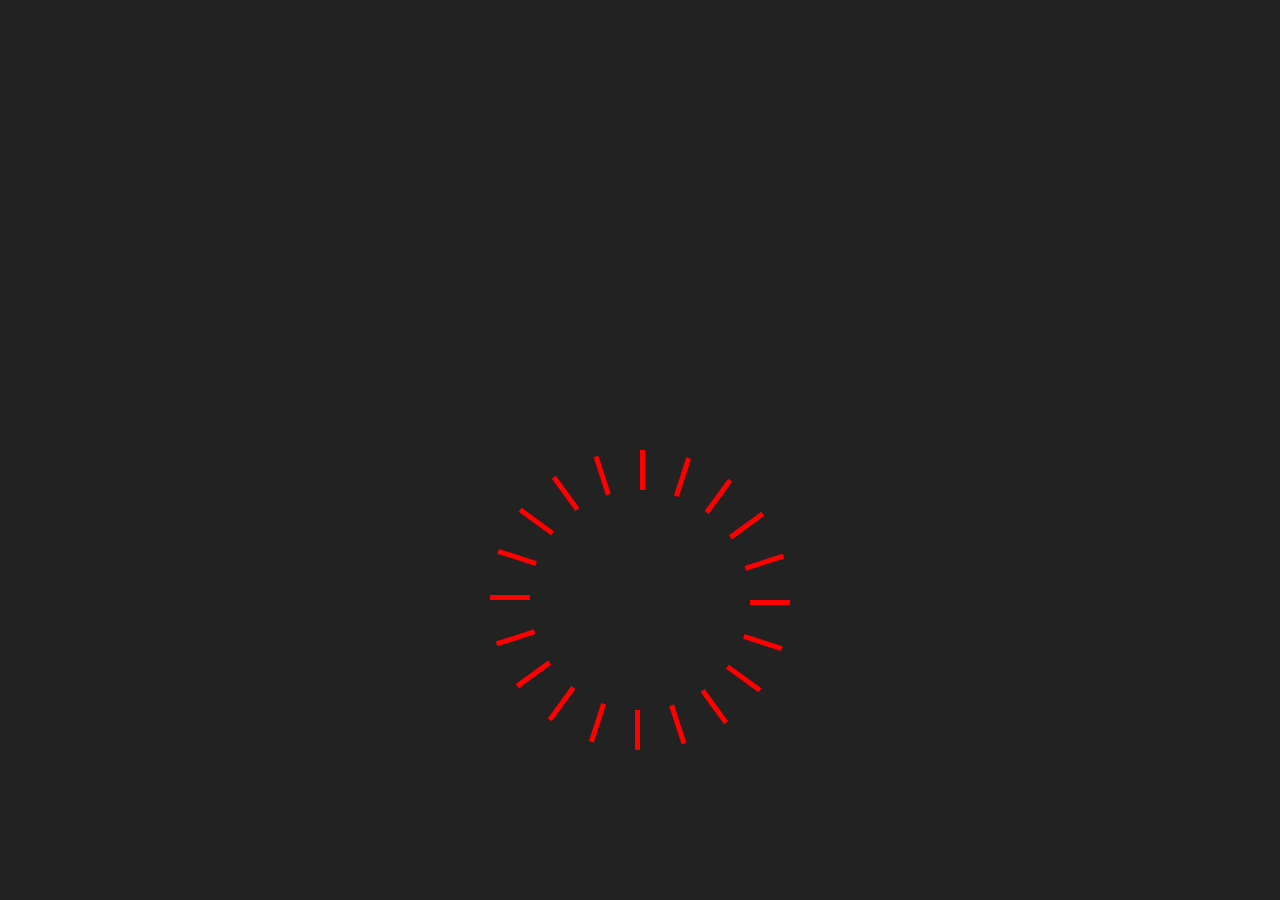
<file: Animation/index.html>
<!DOCTYPE html>
<html lang="en">
<head>
    <meta charset="UTF-8">
    <meta name="viewport" content="width=device-width, initial-scale=1.0">
    <title>Simple Animation</title>
   <link rel="stylesheet" href="style.css">
</head>
<body>
    <div class="loading">
        <span style="--i:1;"></span>
        <span style="--i:2;"></span>
        <span style="--i:3;"></span>
        <span style="--i:4;"></span>
        <span style="--i:5;"></span>
        <span style="--i:6;"></span>
        <span style="--i:7;"></span>
        <span style="--i:8;"></span>
        <span style="--i:9;"></span>
        <span style="--i:10;"></span>
        <span style="--i:11;"></span>
        <span style="--i:12;"></span>
        <span style="--i:13;"></span>
        <span style="--i:14;"></span>
        <span style="--i:15;"></span>
        <span style="--i:16;"></span>
        <span style="--i:17;"></span>
        <span style="--i:18;"></span>
        <span style="--i:19;"></span>
        <span style="--i:20;"></span> <!-- nicely done-->
       

    </div>
</body>
</html>
</file>
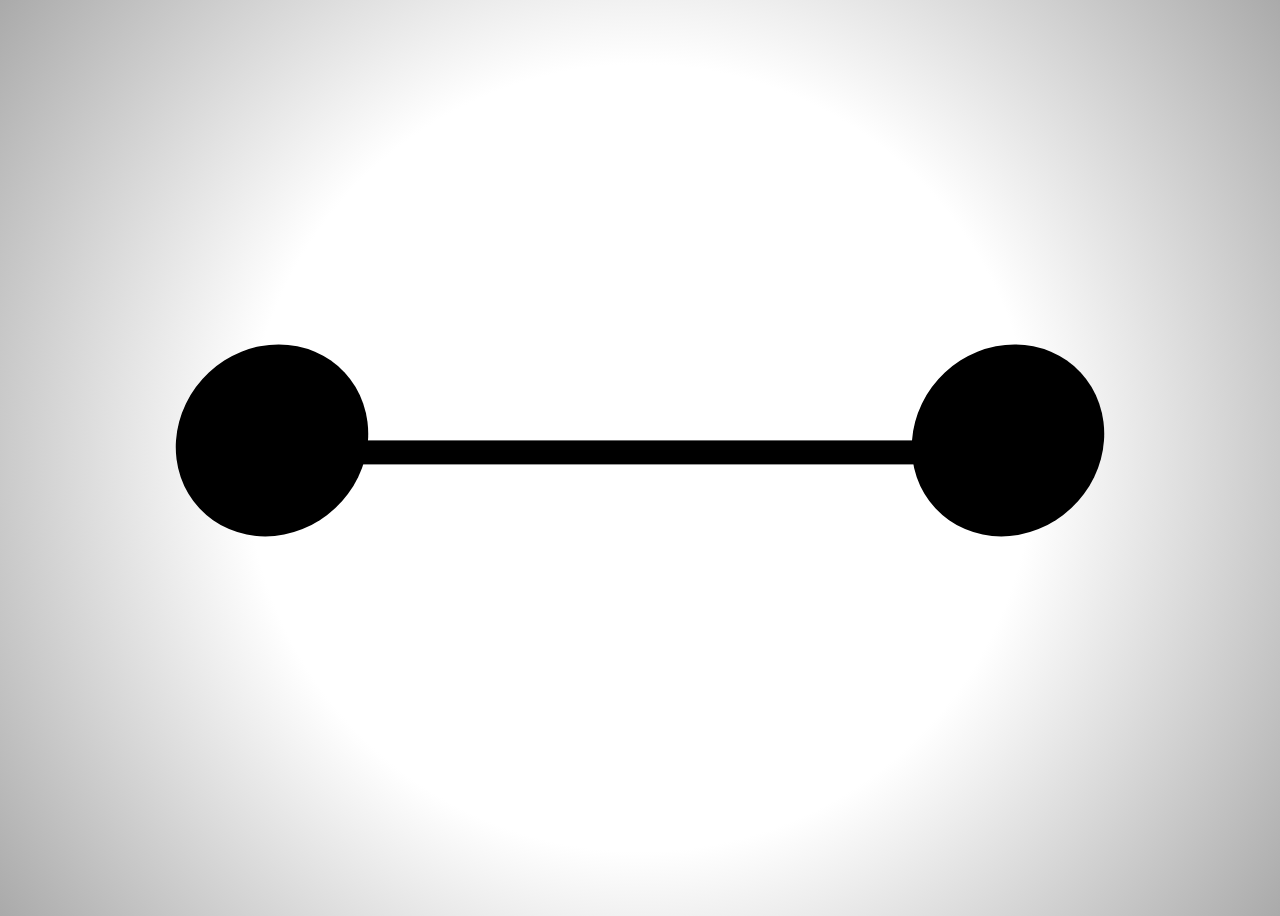
<file: BAYMAX/Baymax.html>
<!DOCTYPE html>
<html lang="en">
<head>
    <meta charset="UTF-8">
    <meta name="viewport" content="width=device-width, initial-scale=1.0">
    <title>BAYMAX</title>
    <link rel="stylesheet" href="Baymax.css">
</head>
<body>
    <div class="baymax"></div>

</body>
</html>
</file>
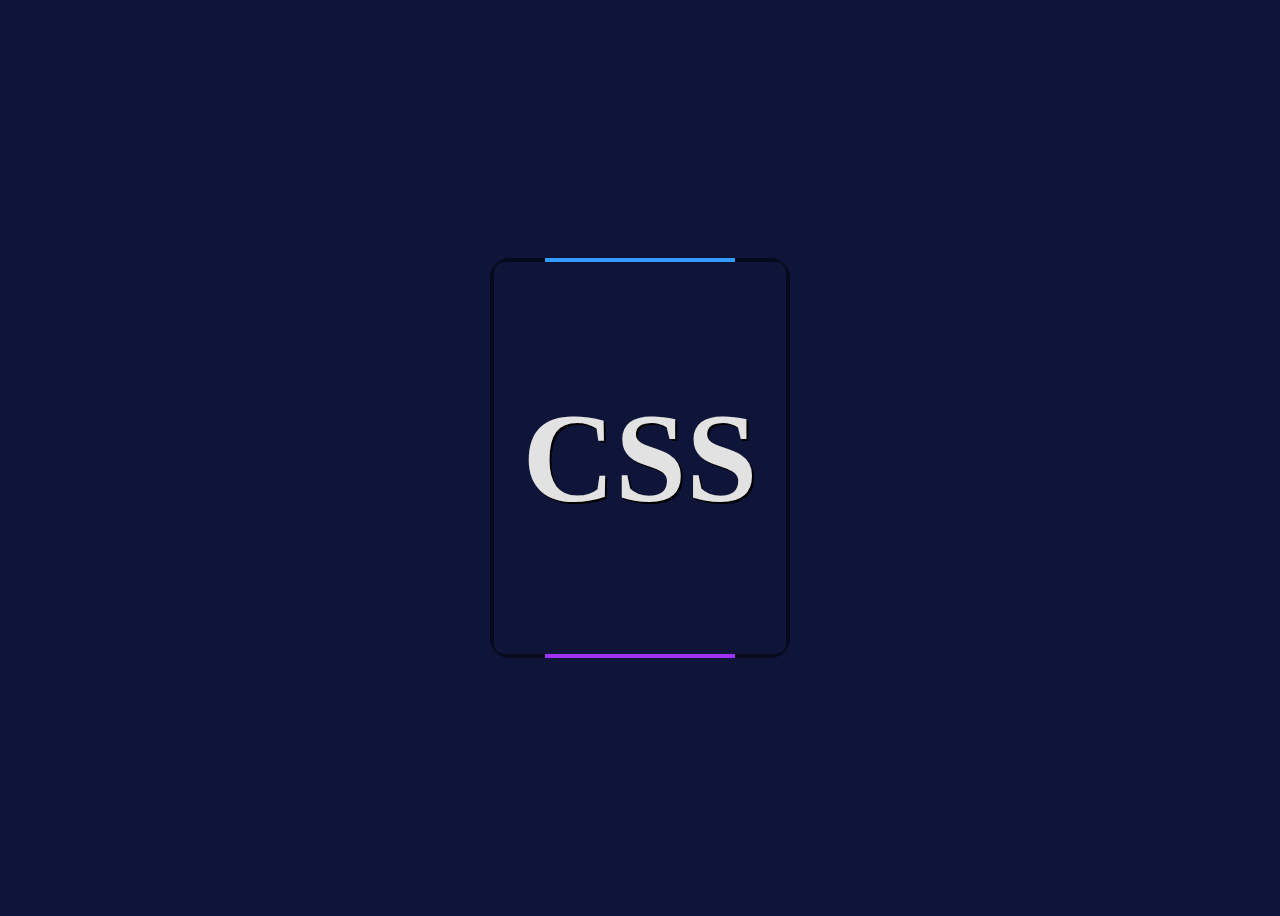
<file: Box Animation/Box.html>
<!DOCTYPE html>
<html lang="en">
<head>
    <meta charset="UTF-8">
    <meta name="viewport" content="width=device-width, initial-scale=1.0">
    <title>Border Animation CSS</title>
    <link rel="stylesheet" href="style.css">
</head>
<body>
    <div class="box">
        <h2>CSS</h2>
    </div>
</body>
</html>
</file>
<file: Animation/style.css>
*
{
    margin: 0;
    padding: 0;
    box-sizing: border-box;
}
body
{
  display: flex;
  justify-content: center;
  align-items: center;
  min-height: 100vh;
  background: #222;
}
.loading
{
    position: relative;
    display: flex;
}
.loading span
{
    position: absolute;
    width: 5px;
    height: 40px;
    transform: rotate(calc(var(--i) * 18deg));
    transform-origin: 0 150px;
}
.loading span::before{
    content: '';
    position: absolute;
    inset: 0;
    background: #f00;
    animation: animate 8s linear infinite;
    animation-delay: calc(var(--i)*0.1s);
}
@keyframes animate
{
    0%
    {
        background: #0f0;
        box-shadow: 0 0 5px #0f0,
        0 0 15px #0f0,
        0 0 30px #0f0,
        0 0 50px #0f0;
        rotate: 0deg;
    }
    20% /* This marks 20% progress through the animation. The element will have transitioned to the styles defined within this keyframe by this point.*/
    {
        background: #0f0;
        box-shadow: 0 0 5px #0f0,
        0 0 15px #0f0,
        0 0 30px #0f0,
        0 0 50px #0f0;
        rotate: 0deg;
    }
    40%
    {
        background: #0f0;
        box-shadow: 0 0 5px #0f0,
        0 0 15px #0f0,
        0 0 30px #0f0,
        0 0 50px #0f0;
        rotate: 90deg;
        filter: hue-rotate(0deg);
    }
    80%
    {
        background: #0f0;
        box-shadow: 0 0 5px #0f0,
        0 0 15px #0f0,
        0 0 30px #0f0,
        0 0 50px #0f0;
        rotate: 90deg;
        filter: hue-rotate(360deg);

    }
    90%
    {
        box-shadow: none;
        rotate: 90deg;
    }
    90.1%,100%
    {
        box-shadow: none;
        background: transparent;
    }
}
</file>
<file: BAYMAX/Baymax.css>
body {
    background: radial-gradient(circle at center, #fff, #fff 50%, #aaa);
    background-size: 100% 100%;
    background-repeat: no-repeat;
    height: 100vh;
  }
.baymax{
    border-bottom: 1.5em solid #000;
    position: absolute;
    top: 50%;
    left: 50%;
    width: 50%;
    transform: translate(-50%, -40%);
}  
.baymax::before{
    background: #000;
    border-radius: 50%;
    content: "";
    position: absolute;
    width: 12em;
    height: 12em;
    left: -9em;
    top: -6em;
    transform: skewX(-4deg);
}

.baymax::after{
    background: #000;
    border-radius: 50%;
    content: "";
    position: absolute;
    width: 12em;
    height: 12em;
    right: -9em;
    top: -6em;
    transform: skewX(-4deg);
}

.baymax::before{
    background: linear-gradient(to bottom,#efefef,#efefef 50%, #000 50%,#000);
    background-position: 0 -100%;
    background-size: 200% 200%;
    
}
.baymax::after{
    background: linear-gradient(to bottom,#efefef,#efefef 50%, #000 50%,#000);
    background-position: 0 -100%;
    background-size: 200% 200%;
    
}
.baymax::before{
    animation: blink 6s infinite;
}
.baymax::after{
    animation: blink 6s infinite;
}
@keyframes blink
{
    0%, 50%{
        background-position:0 100%;
    }
    85%, 95%{
        background-position:0 75% ;
    }
    100%{
        background-position:0 100% ;
    }

}
</file>
<file: Box Animation/style.css>
import url('https://fonts.googleapis.com/css2?family=Poppins:wght@200&family=Roboto:wght@300&family=Rubik+Doodle+Shadow&display=swap');

*{
    margin: 0;
    padding: 0;
    box-sizing: border-box;
    font-family: 'Poppins',sans-serif;
}
body{
    display: flex;
    justify-content: center;
    -ms-align-items:center;
    align-items: center;
    min-height: 100vh;
    background-color: #0e1538;
}
.box{
    position: relative;
    width: 300px;
    height: 400px;
    display: flex;
    justify-content: center;
    -ms-align-items:center;
    align-items: center;
    background-color: rgba(0, 0, 0, 0.5);
    border-radius: 20px;
    overflow: hidden;
}
.box h2{
    color: rgb(226, 226, 226);
    text-shadow: 2px 2px black;
    font-size: 8em;
    z-index: 2;
}
.box::before
{
    content: '';
    position: absolute;
    width: 190px;
    
    height: 190%;
    background: linear-gradient(#00ccff,#d500f9);
    animation: rotate 4s linear infinite;

}
@keyframes rotate
{
    from{
        transform: rotate(0deg);
    }
    to{
        transform: rotate(360deg);
    }
}

.box::after{
    content: '';
    position: absolute;
    background: #0e1538;
    inset: 4px;
    border-radius: 10px;
    animation: rotate2 4s linear infinite;
}

@keyframes rotate
{
    from{
        transform: rotate(0deg);
    }
    to{
        transform: rotate(360deg);
    }
}
@keyframes rotate2
{
    from{
        transform: rotate(0deg);
    }
    to{
        transform: rotate(1800deg);
    }
}
</file>
